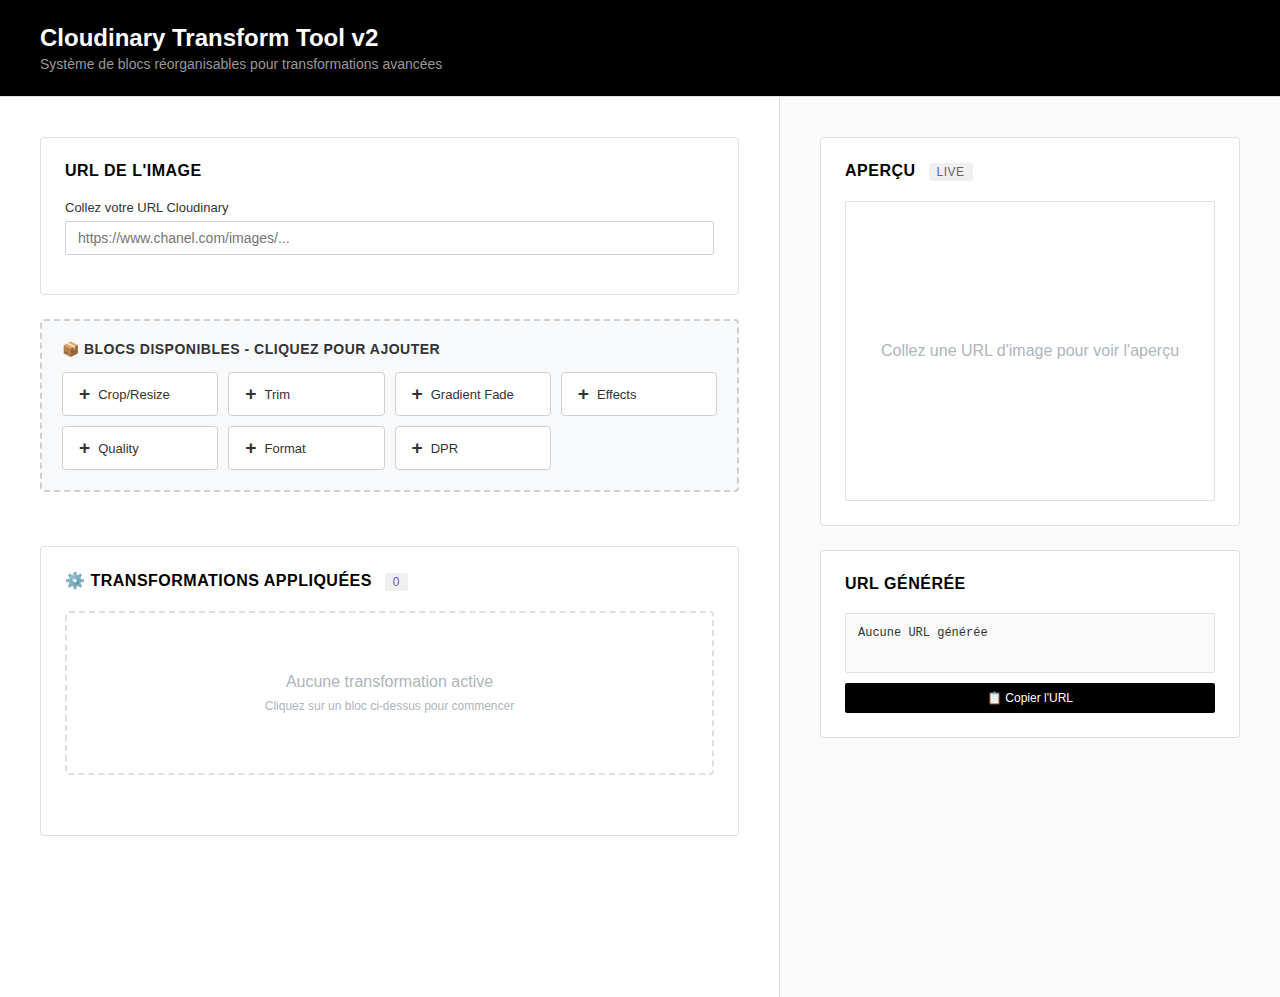
<file: index.html>
<!DOCTYPE html>
<html lang="fr">
<head>
    <meta charset="UTF-8">
    <meta name="viewport" content="width=device-width, initial-scale=1.0">
    <title>Cloudinary Transform Tool v2</title>

    <!-- On charge maintenant le CSS externe -->
    <link rel="stylesheet" href="styles.css">
</head>
<body>
    <div class="container">
        <div class="header">
            <h1>Cloudinary Transform Tool v2</h1>
            <p>Système de blocs réorganisables pour transformations avancées</p>
        </div>

        <div class="main-content">
            <!-- Controls Section -->
            <div class="controls-section">
                <!-- URL Input -->
                <div class="card">
                    <h2>URL de l'image</h2>
                    <div class="input-group">
                        <label for="imageUrl">Collez votre URL Cloudinary</label>
                        <input
                            type="text"
                            id="imageUrl"
                            placeholder="https://www.chanel.com/images/..."
                            onchange="parseUrl(this.value); updatePreview()"
                        >
                    </div>
                </div>

                <!-- Block Palette -->
                <div class="block-palette">
                    <h3>📦 Blocs disponibles - Cliquez pour ajouter</h3>
                    <div class="palette-buttons">
                        <button class="add-block-btn" onclick="addBlock('crop')">Crop/Resize</button>
                        <button class="add-block-btn" onclick="addBlock('trim')">Trim</button>
                        <button class="add-block-btn" onclick="addBlock('gradient')">Gradient Fade</button>
                        <button class="add-block-btn" onclick="addBlock('effects')">Effects</button>
                        <button class="add-block-btn" onclick="addBlock('quality')">Quality</button>
                        <button class="add-block-btn" onclick="addBlock('format')">Format</button>
                        <button class="add-block-btn" onclick="addBlock('dpr')">DPR</button>
                    </div>
                </div>

                <!-- Active Blocks Container -->
                <div class="card">
                    <h2>⚙️ Transformations appliquées <span class="info-badge" id="blockCount">0</span></h2>
                    <div id="blocksContainer" class="blocks-container">
                        <div class="blocks-container-empty">
                            <p>Aucune transformation active</p>
                            <p style="font-size: 0.75rem; margin-top: 8px;">Cliquez sur un bloc ci-dessus pour commencer</p>
                        </div>
                    </div>
                </div>
            </div>

            <!-- Preview Section -->
            <div class="preview-section">
                <!-- Preview -->
                <div class="card">
                    <h2>Aperçu <span class="info-badge">Live</span></h2>
                    <div class="preview-container" id="previewContainer">
                        <p style="color: #adb5bd;">Collez une URL d'image pour voir l'aperçu</p>
                    </div>
                </div>

                <!-- Generated URL -->
                <div class="card">
                    <h2>URL générée</h2>
                    <div class="url-output" id="urlOutput">Aucune URL générée</div>
                    <button class="copy-btn" onclick="copyUrl()">📋 Copier l'URL</button>
                </div>
            </div>
        </div>
    </div>

    <!-- On charge maintenant le JS externe -->
    <script src="app.js"></script>
</body>
</html>
</file>
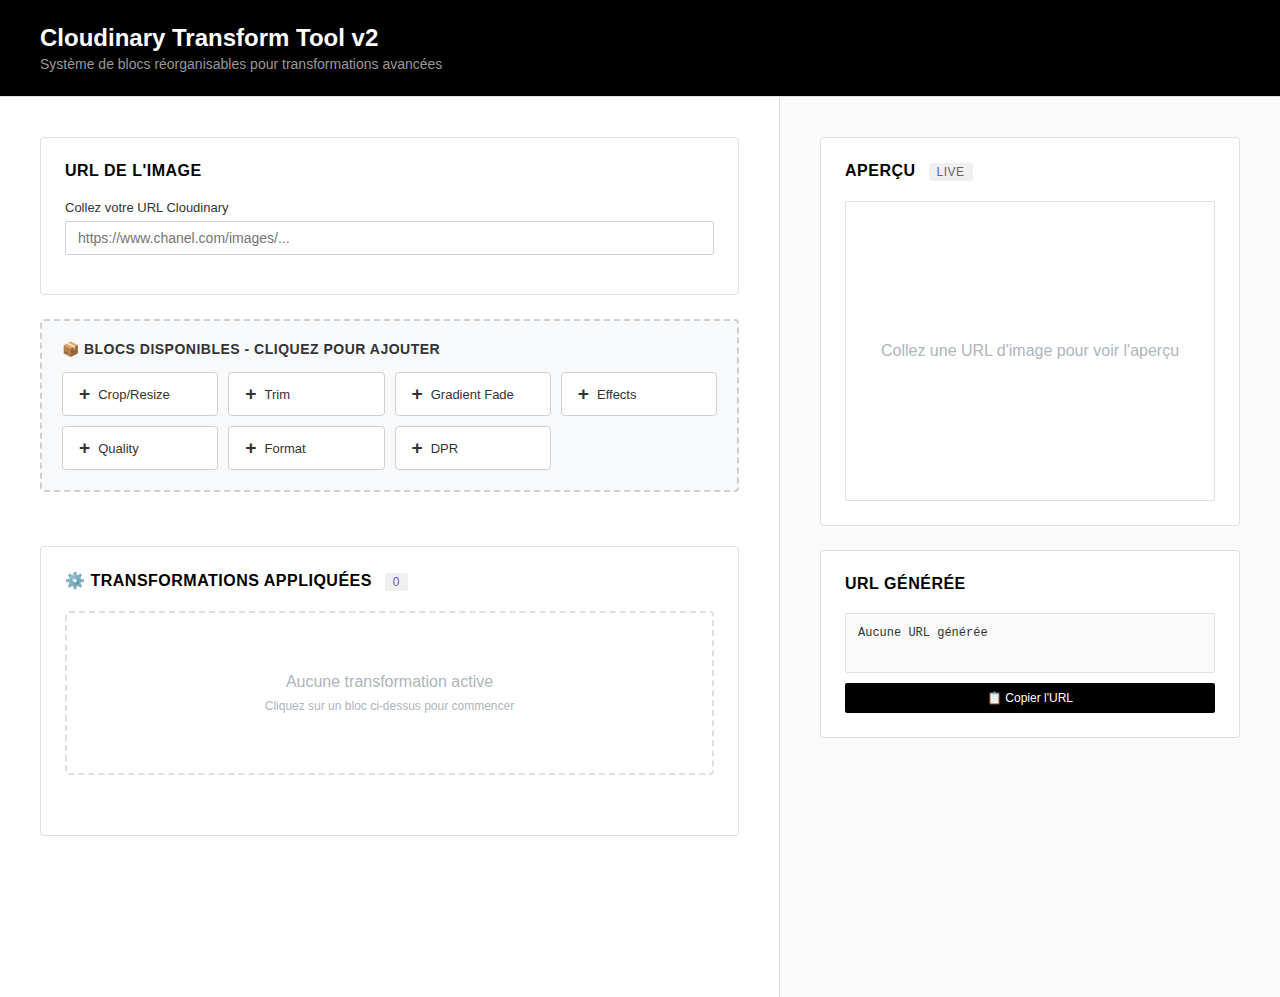
<file: index_v2.html>
<!DOCTYPE html>
<html lang="fr">
<head>
    <meta charset="UTF-8">
    <meta name="viewport" content="width=device-width, initial-scale=1.0">
    <title>Cloudinary Transform Tool v2</title>
    <style>
        * {
            margin: 0;
            padding: 0;
            box-sizing: border-box;
        }

        body {
            font-family: -apple-system, BlinkMacSystemFont, 'Segoe UI', Roboto, Oxygen, Ubuntu, Cantarell, sans-serif;
            background: #ffffff;
            min-height: 100vh;
            margin: 0;
        }

        .container {
            max-width: 100%;
            margin: 0;
            background: white;
        }

        .header {
            background: #000000;
            color: white;
            padding: 24px 40px;
            border-bottom: 1px solid #e0e0e0;
        }

        .header h1 {
            font-size: 1.5rem;
            font-weight: 600;
            margin: 0;
        }

        .header p {
            font-size: 0.875rem;
            color: #999999;
            margin: 4px 0 0 0;
        }

        .main-content {
            display: flex;
            gap: 0;
            min-height: calc(100vh - 73px);
        }

        .controls-section {
            flex: 1;
            padding: 40px;
            overflow-y: auto;
            display: flex;
            flex-direction: column;
            gap: 24px;
            border-right: 1px solid #e0e0e0;
        }

        .preview-section {
            width: 500px;
            position: sticky;
            top: 0;
            height: 100vh;
            overflow-y: auto;
            padding: 40px;
            background: #fafafa;
            display: flex;
            flex-direction: column;
            gap: 24px;
        }

        /* Block Palette Styles */
        .block-palette {
            background: #f8f9fa;
            border: 2px dashed #d0d0d0;
            border-radius: 4px;
            padding: 20px;
            margin-bottom: 30px;
        }

        .block-palette h3 {
            color: #333;
            font-size: 0.875rem;
            font-weight: 600;
            text-transform: uppercase;
            letter-spacing: 0.5px;
            margin-bottom: 15px;
        }

        .palette-buttons {
            display: grid;
            grid-template-columns: repeat(auto-fill, minmax(140px, 1fr));
            gap: 10px;
        }

        .add-block-btn {
            padding: 10px 16px;
            background: #ffffff;
            color: #333;
            border: 1px solid #d0d0d0;
            border-radius: 4px;
            cursor: pointer;
            font-size: 0.8125rem;
            font-weight: 500;
            transition: all 0.15s;
            text-align: left;
            display: flex;
            align-items: center;
            gap: 8px;
        }

        .add-block-btn:hover {
            background: #000000;
            color: #ffffff;
            border-color: #000000;
        }

        .add-block-btn::before {
            content: '+';
            font-size: 1.2rem;
            font-weight: bold;
        }

        /* Transformation Blocks Styles */
        .blocks-container {
            display: flex;
            flex-direction: column;
            gap: 16px;
            min-height: 200px;
        }

        .blocks-container-empty {
            text-align: center;
            color: #adb5bd;
            padding: 60px 20px;
            border: 2px dashed #e0e0e0;
            border-radius: 4px;
        }

        .transformation-block {
            background: #ffffff;
            border: 1px solid #e0e0e0;
            border-radius: 4px;
            overflow: hidden;
            transition: all 0.2s;
        }

        .transformation-block:hover {
            border-color: #999999;
            box-shadow: 0 2px 8px rgba(0,0,0,0.05);
        }

        .block-header {
            display: flex;
            justify-content: space-between;
            align-items: center;
            padding: 12px 16px;
            background: #fafafa;
            border-bottom: 1px solid #e0e0e0;
            cursor: pointer;
        }

        .block-header-left {
            display: flex;
            align-items: center;
            gap: 12px;
            flex: 1;
        }

        .block-order {
            background: #000000;
            color: white;
            width: 28px;
            height: 28px;
            border-radius: 50%;
            display: flex;
            align-items: center;
            justify-content: center;
            font-size: 0.75rem;
            font-weight: 600;
        }

        .block-title {
            font-weight: 600;
            font-size: 0.875rem;
            color: #333;
            text-transform: uppercase;
            letter-spacing: 0.5px;
        }

        .block-controls {
            display: flex;
            gap: 4px;
        }

        .block-control-btn {
            width: 28px;
            height: 28px;
            border: 1px solid #d0d0d0;
            background: white;
            border-radius: 3px;
            cursor: pointer;
            font-size: 0.875rem;
            transition: all 0.15s;
            display: flex;
            align-items: center;
            justify-content: center;
        }

        .block-control-btn:hover {
            background: #f0f0f0;
            border-color: #999;
        }

        .block-control-btn.danger:hover {
            background: #dc3545;
            border-color: #dc3545;
            color: white;
        }

        .block-control-btn:disabled {
            opacity: 0.3;
            cursor: not-allowed;
        }

        .block-content {
            padding: 16px;
            display: none;
        }

        .block-content.expanded {
            display: block;
        }

        .block-preview {
            font-family: 'Courier New', monospace;
            font-size: 0.75rem;
            color: #666;
            background: #f5f5f5;
            padding: 8px 12px;
            border-radius: 3px;
            margin-top: 10px;
        }

        /* Form Styles */
        .form-group {
            margin-bottom: 15px;
        }

        .form-group label {
            display: block;
            margin-bottom: 6px;
            color: #333;
            font-weight: 500;
            font-size: 0.8125rem;
        }

        .form-group input[type="text"],
        .form-group input[type="number"],
        .form-group select {
            width: 100%;
            padding: 8px 12px;
            border: 1px solid #d0d0d0;
            border-radius: 3px;
            font-size: 0.875rem;
            background: white;
        }

        .form-group input:focus,
        .form-group select:focus {
            outline: none;
            border-color: #000000;
        }

        .form-row {
            display: grid;
            grid-template-columns: 1fr 1fr;
            gap: 10px;
        }

        .card {
            background: #ffffff;
            border-radius: 4px;
            padding: 24px;
            border: 1px solid #e0e0e0;
        }

        .card h2 {
            color: #000000;
            margin: 0 0 20px 0;
            font-size: 1rem;
            font-weight: 600;
            text-transform: uppercase;
            letter-spacing: 0.5px;
        }

        .preview-container {
            width: 100%;
            min-height: 300px;
            border: 1px solid #e0e0e0;
            border-radius: 2px;
            display: flex;
            align-items: center;
            justify-content: center;
            background: #ffffff;
            overflow: hidden;
        }

        .preview-container img {
            max-width: 100%;
            max-height: 600px;
            border-radius: 8px;
            box-shadow: 0 10px 30px rgba(0,0,0,0.2);
        }

        .url-output {
            background: #fafafa;
            padding: 12px;
            border-radius: 2px;
            font-family: 'Courier New', monospace;
            font-size: 0.75rem;
            word-break: break-all;
            border: 1px solid #e0e0e0;
            min-height: 60px;
            color: #333333;
        }

        .copy-btn {
            margin-top: 10px;
            padding: 8px 16px;
            background: #000000;
            color: white;
            border: none;
            border-radius: 2px;
            cursor: pointer;
            font-size: 0.75rem;
            transition: all 0.15s;
            width: 100%;
        }

        .copy-btn:hover {
            background: #333333;
        }

        .info-badge {
            display: inline-block;
            background: #f0f0f0;
            color: #666666;
            padding: 2px 8px;
            border-radius: 2px;
            font-size: 0.75rem;
            font-weight: 400;
            margin-left: 8px;
        }

        .input-group {
            margin-bottom: 15px;
        }

        .input-group label {
            display: block;
            margin-bottom: 6px;
            color: #333333;
            font-weight: 400;
            font-size: 0.8125rem;
        }

        .input-group input,
        .input-group select {
            width: 100%;
            padding: 8px 12px;
            border: 1px solid #d0d0d0;
            border-radius: 2px;
            font-size: 0.875rem;
            background: white;
        }

        @media (max-width: 1024px) {
            .main-content {
                flex-direction: column;
            }
            .preview-section {
                width: 100%;
                position: relative;
                height: auto;
            }
        }
    </style>
</head>
<body>
    <div class="container">
        <div class="header">
            <h1>Cloudinary Transform Tool v2</h1>
            <p>Système de blocs réorganisables pour transformations avancées</p>
        </div>

        <div class="main-content">
            <!-- Controls Section -->
            <div class="controls-section">
                <!-- URL Input -->
                <div class="card">
                    <h2>URL de l'image</h2>
                    <div class="input-group">
                        <label for="imageUrl">Collez votre URL Cloudinary</label>
                        <input
                            type="text"
                            id="imageUrl"
                            placeholder="https://www.chanel.com/images/..."
                            onchange="parseUrl(this.value); updatePreview()"
                        >
                    </div>
                </div>

                <!-- Block Palette -->
                <div class="block-palette">
                    <h3>📦 Blocs disponibles - Cliquez pour ajouter</h3>
                    <div class="palette-buttons">
                        <button class="add-block-btn" onclick="addBlock('crop')">Crop/Resize</button>
                        <button class="add-block-btn" onclick="addBlock('trim')">Trim</button>
                        <button class="add-block-btn" onclick="addBlock('gradient')">Gradient Fade</button>
                        <button class="add-block-btn" onclick="addBlock('effects')">Effects</button>
                        <button class="add-block-btn" onclick="addBlock('quality')">Quality</button>
                        <button class="add-block-btn" onclick="addBlock('format')">Format</button>
                        <button class="add-block-btn" onclick="addBlock('dpr')">DPR</button>
                    </div>
                </div>

                <!-- Active Blocks Container -->
                <div class="card">
                    <h2>⚙️ Transformations appliquées <span class="info-badge" id="blockCount">0</span></h2>
                    <div id="blocksContainer" class="blocks-container">
                        <div class="blocks-container-empty">
                            <p>Aucune transformation active</p>
                            <p style="font-size: 0.75rem; margin-top: 8px;">Cliquez sur un bloc ci-dessus pour commencer</p>
                        </div>
                    </div>
                </div>
            </div>

            <!-- Preview Section -->
            <div class="preview-section">
                <!-- Preview -->
                <div class="card">
                    <h2>Aperçu <span class="info-badge">Live</span></h2>
                    <div class="preview-container" id="previewContainer">
                        <p style="color: #adb5bd;">Collez une URL d'image pour voir l'aperçu</p>
                    </div>
                </div>

                <!-- Generated URL -->
                <div class="card">
                    <h2>URL générée</h2>
                    <div class="url-output" id="urlOutput">Aucune URL générée</div>
                    <button class="copy-btn" onclick="copyUrl()">📋 Copier l'URL</button>
                </div>
            </div>
        </div>
    </div>

    <script>
        // Global state
        let baseUrl = '';
        let publicId = '';
        let blocks = [];
        let blockIdCounter = 0;

        // Parse URL
        function parseUrl(url) {
            if (!url) {
                baseUrl = '';
                publicId = '';
                return;
            }

            // Parse Chanel URLs
            if (url.includes('chanel.com/images')) {
                const parts = url.split('/images/');
                baseUrl = parts[0] + '/images/';

                // Extract public ID (filename) from the end
                const remaining = parts[1];
                const pathParts = remaining.split('/');
                publicId = pathParts[pathParts.length - 1];

                // Check if there's a template prefix (like t_one///)
                // If so, include it in baseUrl
                const firstPart = pathParts[0];
                if (firstPart && firstPart.startsWith('t_')) {
                    baseUrl += firstPart + '///';
                }
            }
            // Parse standard Cloudinary URLs
            else if (url.includes('res.cloudinary.com')) {
                const match = url.match(/(https:\/\/res\.cloudinary\.com\/[^\/]+\/[^\/]+\/[^\/]+\/)/);
                if (match) {
                    baseUrl = match[1];
                    publicId = url.split('/').pop();
                }
            }
            // Generic URL
            else {
                const urlParts = url.split('/');
                publicId = urlParts.pop();
                baseUrl = urlParts.join('/') + '/';
            }
        }

        // Add a new block
        function addBlock(type) {
            const block = {
                id: blockIdCounter++,
                type: type,
                order: blocks.length,
                expanded: true,
                params: getDefaultParams(type)
            };
            blocks.push(block);
            renderBlocks();
            updatePreview();
        }

        // Get default parameters for a block type
        function getDefaultParams(type) {
            switch(type) {
                case 'crop':
                    return { mode: 'fill', width: '', height: '', aspectRatio: '', gravity: '' };
                case 'trim':
                    return { tolerance: '', color: '' };
                case 'gradient':
                    return { side: 'top', intensity: 0.5, strength: 20 };
                case 'effects':
                    return { effects: [] };
                case 'quality':
                    return { quality: 'auto' };
                case 'format':
                    return { format: 'auto' };
                case 'dpr':
                    return { dpr: '2.0' };
                default:
                    return {};
            }
        }

        // Move block up
        function moveBlockUp(id) {
            const index = blocks.findIndex(b => b.id === id);
            if (index > 0) {
                [blocks[index], blocks[index - 1]] = [blocks[index - 1], blocks[index]];
                blocks.forEach((block, i) => block.order = i);
                renderBlocks();
                updatePreview();
            }
        }

        // Move block down
        function moveBlockDown(id) {
            const index = blocks.findIndex(b => b.id === id);
            if (index < blocks.length - 1) {
                [blocks[index], blocks[index + 1]] = [blocks[index + 1], blocks[index]];
                blocks.forEach((block, i) => block.order = i);
                renderBlocks();
                updatePreview();
            }
        }

        // Remove block
        function removeBlock(id) {
            blocks = blocks.filter(b => b.id !== id);
            blocks.forEach((block, i) => block.order = i);
            renderBlocks();
            updatePreview();
        }

        // Toggle block expansion
        function toggleBlock(id) {
            const block = blocks.find(b => b.id === id);
            if (block) {
                block.expanded = !block.expanded;
                renderBlocks();
            }
        }

        // Update block parameters
        function updateBlockParam(id, param, value) {
            const block = blocks.find(b => b.id === id);
            if (block) {
                block.params[param] = value;
                updatePreview();
            }
        }

        // Render all blocks
        function renderBlocks() {
            const container = document.getElementById('blocksContainer');
            const countBadge = document.getElementById('blockCount');

            countBadge.textContent = blocks.length;

            if (blocks.length === 0) {
                container.innerHTML = `
                    <div class="blocks-container-empty">
                        <p>Aucune transformation active</p>
                        <p style="font-size: 0.75rem; margin-top: 8px;">Cliquez sur un bloc ci-dessus pour commencer</p>
                    </div>
                `;
                return;
            }

            container.innerHTML = blocks.map((block, index) => {
                const canMoveUp = index > 0;
                const canMoveDown = index < blocks.length - 1;
                const preview = generateBlockPreview(block);

                return `
                    <div class="transformation-block">
                        <div class="block-header" onclick="toggleBlock(${block.id})">
                            <div class="block-header-left">
                                <div class="block-order">${index + 1}</div>
                                <div class="block-title">${getBlockTitle(block.type)}</div>
                            </div>
                            <div class="block-controls" onclick="event.stopPropagation()">
                                <button class="block-control-btn" onclick="moveBlockUp(${block.id})" ${!canMoveUp ? 'disabled' : ''}>⬆</button>
                                <button class="block-control-btn" onclick="moveBlockDown(${block.id})" ${!canMoveDown ? 'disabled' : ''}>⬇</button>
                                <button class="block-control-btn danger" onclick="removeBlock(${block.id})">×</button>
                            </div>
                        </div>
                        <div class="block-content ${block.expanded ? 'expanded' : ''}">
                            ${renderBlockContent(block)}
                            ${preview ? `<div class="block-preview">${preview}</div>` : ''}
                        </div>
                    </div>
                `;
            }).join('');
        }

        // Get block title
        function getBlockTitle(type) {
            const titles = {
                'crop': 'Crop/Resize',
                'trim': 'Trim',
                'gradient': 'Gradient Fade',
                'effects': 'Effects',
                'quality': 'Quality',
                'format': 'Format',
                'dpr': 'DPR'
            };
            return titles[type] || type;
        }

        // Render block content based on type
        function renderBlockContent(block) {
            switch(block.type) {
                case 'crop':
                    return renderCropContent(block);
                case 'trim':
                    return renderTrimContent(block);
                case 'gradient':
                    return renderGradientContent(block);
                case 'effects':
                    return renderEffectsContent(block);
                case 'quality':
                    return renderQualityContent(block);
                case 'format':
                    return renderFormatContent(block);
                case 'dpr':
                    return renderDprContent(block);
                default:
                    return '<p>Bloc non configuré</p>';
            }
        }

        // Render crop block content
        function renderCropContent(block) {
            return `
                <div class="form-group">
                    <label>Mode de crop</label>
                    <select onchange="updateBlockParam(${block.id}, 'mode', this.value)">
                        <option value="">Aucun</option>
                        <option value="fill" ${block.params.mode === 'fill' ? 'selected' : ''}>Fill</option>
                        <option value="crop" ${block.params.mode === 'crop' ? 'selected' : ''}>Crop</option>
                        <option value="scale" ${block.params.mode === 'scale' ? 'selected' : ''}>Scale</option>
                        <option value="fit" ${block.params.mode === 'fit' ? 'selected' : ''}>Fit</option>
                        <option value="pad" ${block.params.mode === 'pad' ? 'selected' : ''}>Pad</option>
                    </select>
                </div>
                <div class="form-row">
                    <div class="form-group">
                        <label>Largeur</label>
                        <input type="number" value="${block.params.width}" onchange="updateBlockParam(${block.id}, 'width', this.value)" placeholder="800">
                    </div>
                    <div class="form-group">
                        <label>Hauteur</label>
                        <input type="number" value="${block.params.height}" onchange="updateBlockParam(${block.id}, 'height', this.value)" placeholder="600">
                    </div>
                </div>
                <div class="form-group">
                    <label>Aspect Ratio</label>
                    <input type="text" value="${block.params.aspectRatio}" onchange="updateBlockParam(${block.id}, 'aspectRatio', this.value)" placeholder="16:9 ou 1.5">
                </div>
                <div class="form-group">
                    <label>Gravité</label>
                    <select onchange="updateBlockParam(${block.id}, 'gravity', this.value)">
                        <option value="">Aucune</option>
                        <option value="auto" ${block.params.gravity === 'auto' ? 'selected' : ''}>Auto</option>
                        <option value="auto:subject" ${block.params.gravity === 'auto:subject' ? 'selected' : ''}>Auto:Subject</option>
                        <option value="auto:classic" ${block.params.gravity === 'auto:classic' ? 'selected' : ''}>Auto:Classic</option>
                        <option value="center" ${block.params.gravity === 'center' ? 'selected' : ''}>Center</option>
                        <option value="face" ${block.params.gravity === 'face' ? 'selected' : ''}>Face</option>
                    </select>
                </div>
            `;
        }

        // Render trim block content
        function renderTrimContent(block) {
            return `
                <div class="form-group">
                    <label>Tolérance (0-100)</label>
                    <input type="number" value="${block.params.tolerance}" onchange="updateBlockParam(${block.id}, 'tolerance', this.value)" placeholder="10" min="0" max="100">
                </div>
                <div class="form-group">
                    <label>Couleur (optionnel)</label>
                    <input type="text" value="${block.params.color}" onchange="updateBlockParam(${block.id}, 'color', this.value)" placeholder="white, #FF0000">
                </div>
            `;
        }

        // Render gradient block content
        function renderGradientContent(block) {
            return `
                <div class="form-group">
                    <label>Côté</label>
                    <select onchange="updateBlockParam(${block.id}, 'side', this.value)">
                        <option value="top" ${block.params.side === 'top' ? 'selected' : ''}>⬆ Haut</option>
                        <option value="bottom" ${block.params.side === 'bottom' ? 'selected' : ''}>⬇ Bas</option>
                        <option value="left" ${block.params.side === 'left' ? 'selected' : ''}>⬅ Gauche</option>
                        <option value="right" ${block.params.side === 'right' ? 'selected' : ''}>➡ Droite</option>
                        <option value="horizontal" ${block.params.side === 'horizontal' ? 'selected' : ''}>↔ Horizontal</option>
                        <option value="vertical" ${block.params.side === 'vertical' ? 'selected' : ''}>↕ Vertical</option>
                    </select>
                </div>
                <div class="form-group">
                    <label>Intensité: ${block.params.intensity}</label>
                    <input type="range" min="0" max="1" step="0.05" value="${block.params.intensity}" onchange="updateBlockParam(${block.id}, 'intensity', this.value); renderBlocks()">
                </div>
            `;
        }

        // Render effects block content
        function renderEffectsContent(block) {
            return `
                <div class="form-group">
                    <label>
                        <input type="checkbox" ${block.params.effects.includes('grayscale') ? 'checked' : ''} onchange="toggleEffect(${block.id}, 'grayscale', this.checked)">
                        Grayscale
                    </label>
                </div>
                <div class="form-group">
                    <label>
                        <input type="checkbox" ${block.params.effects.includes('sharpen') ? 'checked' : ''} onchange="toggleEffect(${block.id}, 'sharpen', this.checked)">
                        Sharpen
                    </label>
                </div>
                <div class="form-group">
                    <label>
                        <input type="checkbox" ${block.params.effects.includes('upscale') ? 'checked' : ''} onchange="toggleEffect(${block.id}, 'upscale', this.checked)">
                        Upscale
                    </label>
                </div>
            `;
        }

        // Toggle effect in effects block
        function toggleEffect(blockId, effect, enabled) {
            const block = blocks.find(b => b.id === blockId);
            if (block) {
                if (enabled) {
                    if (!block.params.effects.includes(effect)) {
                        block.params.effects.push(effect);
                    }
                } else {
                    block.params.effects = block.params.effects.filter(e => e !== effect);
                }
                updatePreview();
            }
        }

        // Render quality block content
        function renderQualityContent(block) {
            return `
                <div class="form-group">
                    <label>Qualité</label>
                    <select onchange="updateBlockParam(${block.id}, 'quality', this.value)">
                        <option value="auto" ${block.params.quality === 'auto' ? 'selected' : ''}>Auto</option>
                        <option value="auto:best" ${block.params.quality === 'auto:best' ? 'selected' : ''}>Auto:Best</option>
                        <option value="auto:good" ${block.params.quality === 'auto:good' ? 'selected' : ''}>Auto:Good</option>
                        <option value="auto:eco" ${block.params.quality === 'auto:eco' ? 'selected' : ''}>Auto:Eco</option>
                    </select>
                </div>
            `;
        }

        // Render format block content
        function renderFormatContent(block) {
            return `
                <div class="form-group">
                    <label>Format</label>
                    <select onchange="updateBlockParam(${block.id}, 'format', this.value)">
                        <option value="auto" ${block.params.format === 'auto' ? 'selected' : ''}>Auto</option>
                        <option value="jpg" ${block.params.format === 'jpg' ? 'selected' : ''}>JPEG</option>
                        <option value="png" ${block.params.format === 'png' ? 'selected' : ''}>PNG</option>
                        <option value="webp" ${block.params.format === 'webp' ? 'selected' : ''}>WebP</option>
                        <option value="avif" ${block.params.format === 'avif' ? 'selected' : ''}>AVIF</option>
                    </select>
                </div>
            `;
        }

        // Render DPR block content
        function renderDprContent(block) {
            return `
                <div class="form-group">
                    <label>Device Pixel Ratio</label>
                    <select onchange="updateBlockParam(${block.id}, 'dpr', this.value)">
                        <option value="1.0" ${block.params.dpr === '1.0' ? 'selected' : ''}>1.0</option>
                        <option value="1.5" ${block.params.dpr === '1.5' ? 'selected' : ''}>1.5</option>
                        <option value="2.0" ${block.params.dpr === '2.0' ? 'selected' : ''}>2.0</option>
                        <option value="3.0" ${block.params.dpr === '3.0' ? 'selected' : ''}>3.0</option>
                        <option value="auto" ${block.params.dpr === 'auto' ? 'selected' : ''}>Auto</option>
                    </select>
                </div>
            `;
        }

        // Generate block preview (URL part)
        function generateBlockPreview(block) {
            const transforms = generateBlockTransforms(block);
            return transforms.length > 0 ? transforms.join(',') : null;
        }

        // Generate transforms for a block
        function generateBlockTransforms(block) {
            const transforms = [];

            switch(block.type) {
                case 'crop':
                    if (block.params.mode) transforms.push(`c_${block.params.mode}`);
                    if (block.params.width) transforms.push(`w_${block.params.width}`);
                    if (block.params.height) transforms.push(`h_${block.params.height}`);
                    if (block.params.aspectRatio) transforms.push(`ar_${block.params.aspectRatio}`);
                    if (block.params.gravity) transforms.push(`g_${block.params.gravity}`);
                    break;

                case 'trim':
                    let trimParts = ['e_trim'];
                    if (block.params.tolerance || block.params.color) {
                        let params = [];
                        if (block.params.tolerance) params.push(block.params.tolerance);
                        if (block.params.color) params.push(block.params.color);
                        trimParts.push(params.join(':'));
                    }
                    transforms.push(trimParts.join(':'));
                    break;

                case 'gradient':
                    switch(block.params.side) {
                        case 'top':
                            transforms.push('e_gradient_fade', `y_${block.params.intensity}`);
                            break;
                        case 'bottom':
                            transforms.push('e_gradient_fade', `y_-${block.params.intensity}`);
                            break;
                        case 'left':
                            transforms.push('e_gradient_fade', `x_${block.params.intensity}`);
                            break;
                        case 'right':
                            transforms.push('e_gradient_fade', `x_-${block.params.intensity}`);
                            break;
                        case 'horizontal':
                            transforms.push('e_gradient_fade:symmetric', `x_${block.params.intensity}`);
                            break;
                        case 'vertical':
                            transforms.push('e_gradient_fade:symmetric', `y_${block.params.intensity}`);
                            break;
                    }
                    break;

                case 'effects':
                    block.params.effects.forEach(effect => {
                        transforms.push(`e_${effect}`);
                    });
                    break;

                case 'quality':
                    if (block.params.quality) transforms.push(`q_${block.params.quality}`);
                    break;

                case 'format':
                    if (block.params.format) transforms.push(`f_${block.params.format}`);
                    break;

                case 'dpr':
                    if (block.params.dpr) transforms.push(`dpr_${block.params.dpr}`);
                    break;
            }

            return transforms;
        }

        // Build full transformation URL
        function buildTransformUrl() {
            if (!baseUrl || !publicId) return '';

            const transformComponents = blocks
                .sort((a, b) => a.order - b.order)
                .map(block => generateBlockTransforms(block))
                .filter(transforms => transforms.length > 0)
                .map(transforms => transforms.join(','));

            if (transformComponents.length === 0) {
                return baseUrl + publicId;
            }

            return baseUrl + transformComponents.join('/') + '/' + publicId;
        }

        // Update preview
        function updatePreview() {
            const url = buildTransformUrl();
            const urlOutput = document.getElementById('urlOutput');
            const previewContainer = document.getElementById('previewContainer');

            urlOutput.textContent = url || 'Aucune URL générée';

            if (url && baseUrl && publicId) {
                previewContainer.innerHTML = `<img src="${url}" alt="Preview" onerror="this.src=''; this.alt='Erreur de chargement'">`;
            } else {
                previewContainer.innerHTML = `<p style="color: #adb5bd;">Collez une URL d'image pour voir l'aperçu</p>`;
            }
        }

        // Copy URL to clipboard
        function copyUrl() {
            const urlText = document.getElementById('urlOutput').textContent;
            navigator.clipboard.writeText(urlText).then(() => {
                const btn = document.querySelector('.copy-btn');
                btn.textContent = '✓ Copié !';
                setTimeout(() => {
                    btn.textContent = '📋 Copier l\'URL';
                }, 2000);
            });
        }

        // Initialize
        document.addEventListener('DOMContentLoaded', function() {
            renderBlocks();
        });
    </script>
</body>
</html>
</file>
<file: styles.css>
* {
    margin: 0;
    padding: 0;
    box-sizing: border-box;
}

body {
    font-family: -apple-system, BlinkMacSystemFont, 'Segoe UI', Roboto, Oxygen, Ubuntu, Cantarell, sans-serif;
    background: #ffffff;
    min-height: 100vh;
    margin: 0;
}

.container {
    max-width: 100%;
    margin: 0;
    background: white;
}

.header {
    background: #000000;
    color: white;
    padding: 24px 40px;
    border-bottom: 1px solid #e0e0e0;
}

.header h1 {
    font-size: 1.5rem;
    font-weight: 600;
    margin: 0;
}

.header p {
    font-size: 0.875rem;
    color: #999999;
    margin: 4px 0 0 0;
}

.main-content {
    display: flex;
    gap: 0;
    min-height: calc(100vh - 73px);
}

.controls-section {
    flex: 1;
    padding: 40px;
    overflow-y: auto;
    display: flex;
    flex-direction: column;
    gap: 24px;
    border-right: 1px solid #e0e0e0;
}

.preview-section {
    width: 500px;
    position: sticky;
    top: 0;
    height: 100vh;
    overflow-y: auto;
    padding: 40px;
    background: #fafafa;
    display: flex;
    flex-direction: column;
    gap: 24px;
}

/* Block Palette Styles */
.block-palette {
    background: #f8f9fa;
    border: 2px dashed #d0d0d0;
    border-radius: 4px;
    padding: 20px;
    margin-bottom: 30px;
}

.block-palette h3 {
    color: #333;
    font-size: 0.875rem;
    font-weight: 600;
    text-transform: uppercase;
    letter-spacing: 0.5px;
    margin-bottom: 15px;
}

.palette-buttons {
    display: grid;
    grid-template-columns: repeat(auto-fill, minmax(140px, 1fr));
    gap: 10px;
}

.add-block-btn {
    padding: 10px 16px;
    background: #ffffff;
    color: #333;
    border: 1px solid #d0d0d0;
    border-radius: 4px;
    cursor: pointer;
    font-size: 0.8125rem;
    font-weight: 500;
    transition: all 0.15s;
    text-align: left;
    display: flex;
    align-items: center;
    gap: 8px;
}

.add-block-btn:hover {
    background: #000000;
    color: #ffffff;
    border-color: #000000;
}

.add-block-btn::before {
    content: '+';
    font-size: 1.2rem;
    font-weight: bold;
}

/* Transformation Blocks Styles */
.blocks-container {
    display: flex;
    flex-direction: column;
    gap: 16px;
    min-height: 200px;
}

.blocks-container-empty {
    text-align: center;
    color: #adb5bd;
    padding: 60px 20px;
    border: 2px dashed #e0e0e0;
    border-radius: 4px;
}

.transformation-block {
    background: #ffffff;
    border: 1px solid #e0e0e0;
    border-radius: 4px;
    overflow: hidden;
    transition: all 0.2s;
}

.transformation-block:hover {
    border-color: #999999;
    box-shadow: 0 2px 8px rgba(0,0,0,0.05);
}

.block-header {
    display: flex;
    justify-content: space-between;
    align-items: center;
    padding: 12px 16px;
    background: #fafafa;
    border-bottom: 1px solid #e0e0e0;
    cursor: pointer;
}

.block-header-left {
    display: flex;
    align-items: center;
    gap: 12px;
    flex: 1;
}

.block-order {
    background: #000000;
    color: white;
    width: 28px;
    height: 28px;
    border-radius: 50%;
    display: flex;
    align-items: center;
    justify-content: center;
    font-size: 0.75rem;
    font-weight: 600;
}

.block-title {
    font-weight: 600;
    font-size: 0.875rem;
    color: #333;
    text-transform: uppercase;
    letter-spacing: 0.5px;
}

.block-controls {
    display: flex;
    gap: 4px;
}

.block-control-btn {
    width: 28px;
    height: 28px;
    border: 1px solid #d0d0d0;
    background: white;
    border-radius: 3px;
    cursor: pointer;
    font-size: 0.875rem;
    transition: all 0.15s;
    display: flex;
    align-items: center;
    justify-content: center;
}

.block-control-btn:hover {
    background: #f0f0f0;
    border-color: #999;
}

.block-control-btn.danger:hover {
    background: #dc3545;
    border-color: #dc3545;
    color: white;
}

.block-control-btn:disabled {
    opacity: 0.3;
    cursor: not-allowed;
}

.block-content {
    padding: 16px;
    display: none;
}

.block-content.expanded {
    display: block;
}

.block-preview {
    font-family: 'Courier New', monospace;
    font-size: 0.75rem;
    color: #666;
    background: #f5f5f5;
    padding: 8px 12px;
    border-radius: 3px;
    margin-top: 10px;
}

/* Form Styles */
.form-group {
    margin-bottom: 15px;
}

.form-group label {
    display: block;
    margin-bottom: 6px;
    color: #333;
    font-weight: 500;
    font-size: 0.8125rem;
}

.form-group input[type="text"],
.form-group input[type="number"],
.form-group select {
    width: 100%;
    padding: 8px 12px;
    border: 1px solid #d0d0d0;
    border-radius: 3px;
    font-size: 0.875rem;
    background: white;
}

.form-group input:focus,
.form-group select:focus {
    outline: none;
    border-color: #000000;
}

.form-row {
    display: grid;
    grid-template-columns: 1fr 1fr;
    gap: 10px;
}

.card {
    background: #ffffff;
    border-radius: 4px;
    padding: 24px;
    border: 1px solid #e0e0e0;
}

.card h2 {
    color: #000000;
    margin: 0 0 20px 0;
    font-size: 1rem;
    font-weight: 600;
    text-transform: uppercase;
    letter-spacing: 0.5px;
}

.preview-container {
    width: 100%;
    min-height: 300px;
    border: 1px solid #e0e0e0;
    border-radius: 2px;
    display: flex;
    align-items: center;
    justify-content: center;
    background: #ffffff;
    overflow: hidden;
}

.preview-container img {
    max-width: 100%;
    max-height: 600px;
    border-radius: 8px;
    box-shadow: 0 10px 30px rgba(0,0,0,0.2);
}

.url-output {
    background: #fafafa;
    padding: 12px;
    border-radius: 2px;
    font-family: 'Courier New', monospace;
    font-size: 0.75rem;
    word-break: break-all;
    border: 1px solid #e0e0e0;
    min-height: 60px;
    color: #333333;
}

.copy-btn {
    margin-top: 10px;
    padding: 8px 16px;
    background: #000000;
    color: white;
    border: none;
    border-radius: 2px;
    cursor: pointer;
    font-size: 0.75rem;
    transition: all 0.15s;
    width: 100%;
}

.copy-btn:hover {
    background: #333333;
}

.info-badge {
    display: inline-block;
    background: #f0f0f0;
    color: #666666;
    padding: 2px 8px;
    border-radius: 2px;
    font-size: 0.75rem;
    font-weight: 400;
    margin-left: 8px;
}

.input-group {
    margin-bottom: 15px;
}

.input-group label {
    display: block;
    margin-bottom: 6px;
    color: #333333;
    font-weight: 400;
    font-size: 0.8125rem;
}

.input-group input,
.input-group select {
    width: 100%;
    padding: 8px 12px;
    border: 1px solid #d0d0d0;
    border-radius: 2px;
    font-size: 0.875rem;
    background: white;
}

@media (max-width: 1024px) {
    .main-content {
        flex-direction: column;
    }
    .preview-section {
        width: 100%;
        position: relative;
        height: auto;
    }
}
</file>
